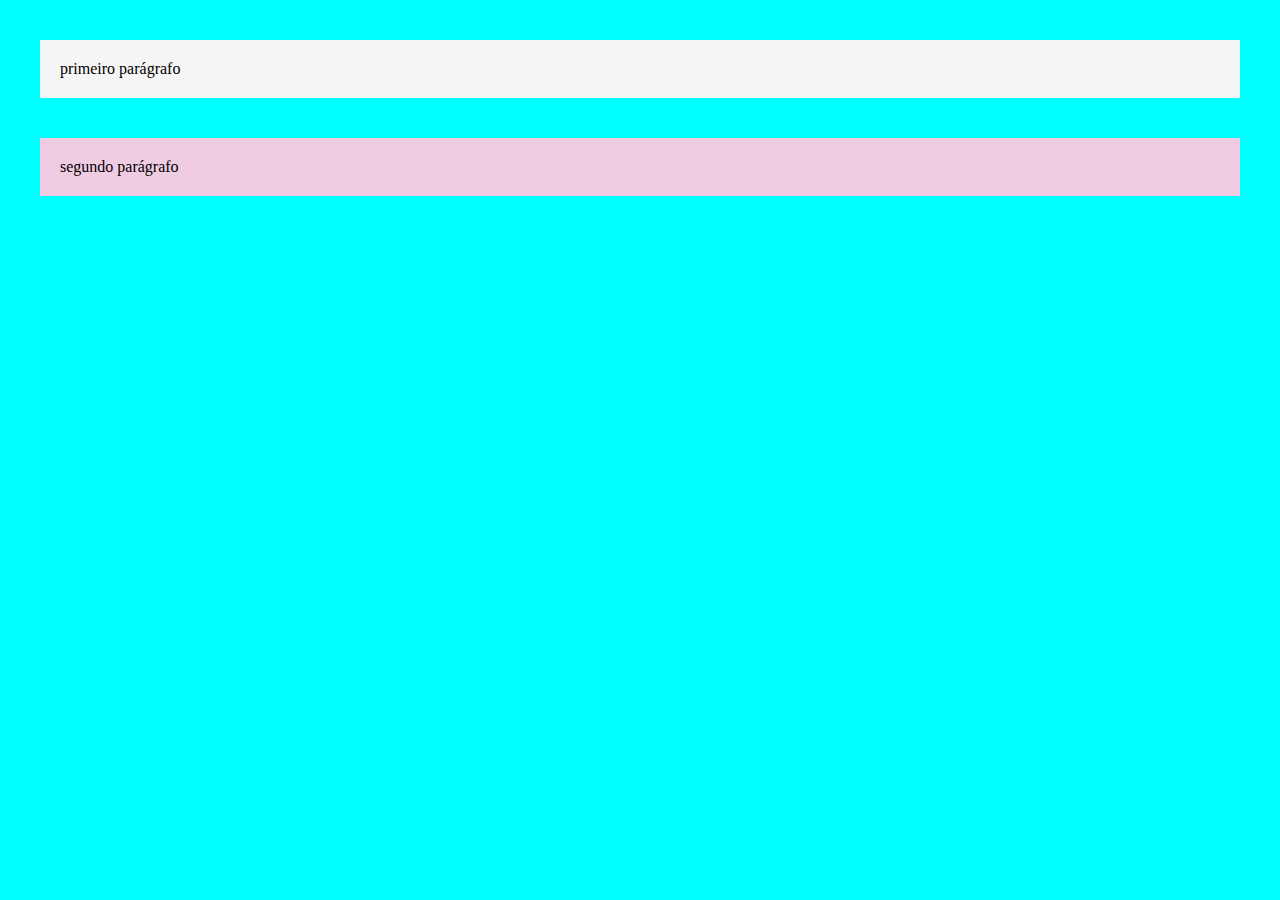
<file: 2-paragrafos/index.html>
<!DOCTYPE html>
<html lang="en">

<head>
    <meta charset="UTF-8">
    <meta name="viewport" content="width=device-width, initial-scale=1.0">
    <link rel="stylesheet" href="style.css">
    <link rel="stylesheet" href="reset.css">
    <title>2 parágrafos</title>
</head>

<body>

    <p class="primeiro">primeiro parágrafo</p>

    <p class="segundo">segundo parágrafo</p>

    <p class=""> </p>
</body>

</html>
</file>
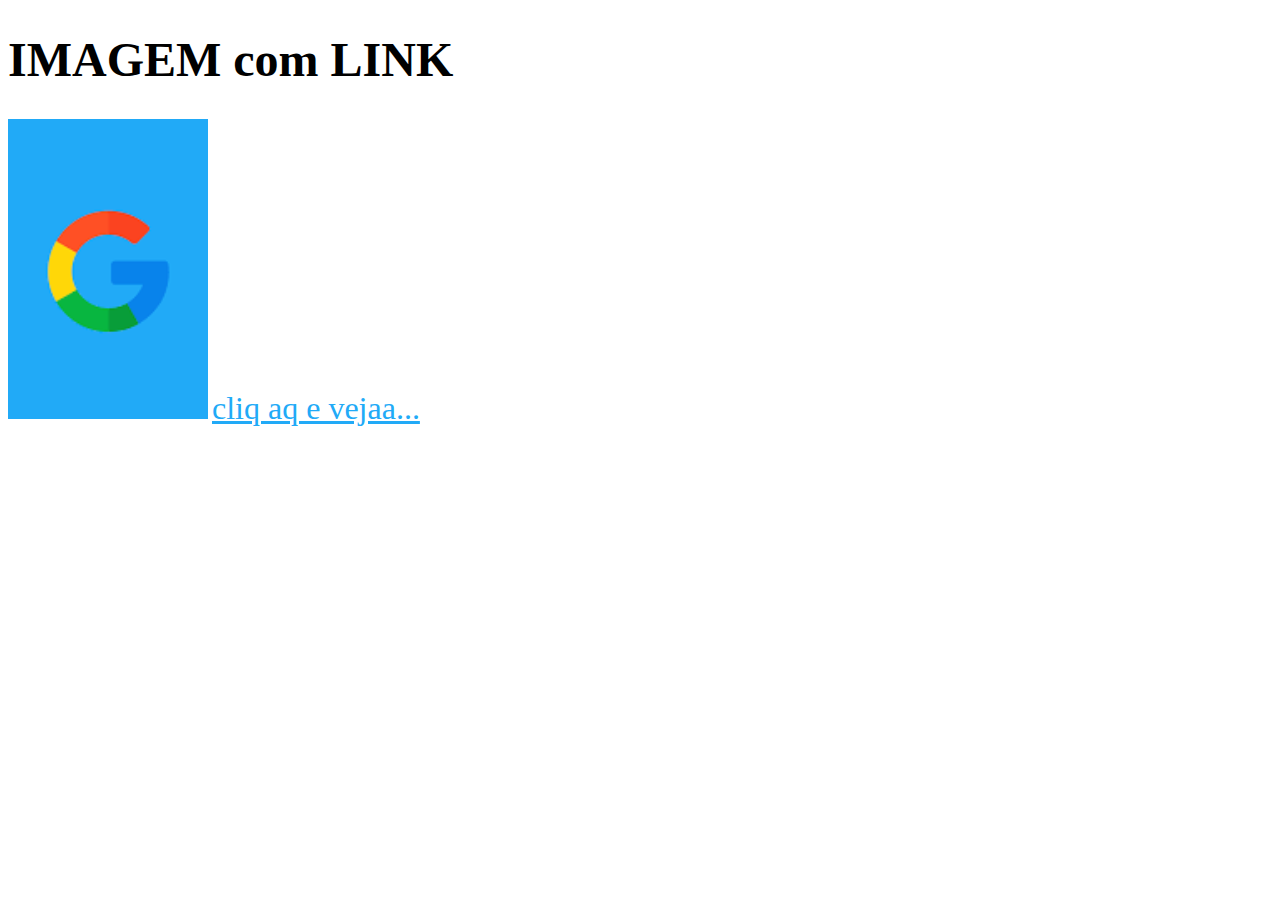
<file: imagem-com-link/index.html>
<!DOCTYPE html>
<html lang="en">

<head>
    <meta charset="UTF-8">
    <meta name="viewport" content="width=device-width, initial-scale=1.0">
    <link rel="stylesheet" href="style.css">
    <title>imagem com link</title>
</head>

<body>
    <h1>IMAGEM com LINK</h1>

        <img src="src/imagem/Screenshot_4.png" alt="img google" title="img print google 200x300">

        <a href="https://www.google.com/" target="_blank">cliq aq e vejaa... </a>
</body>

</html>
</file>
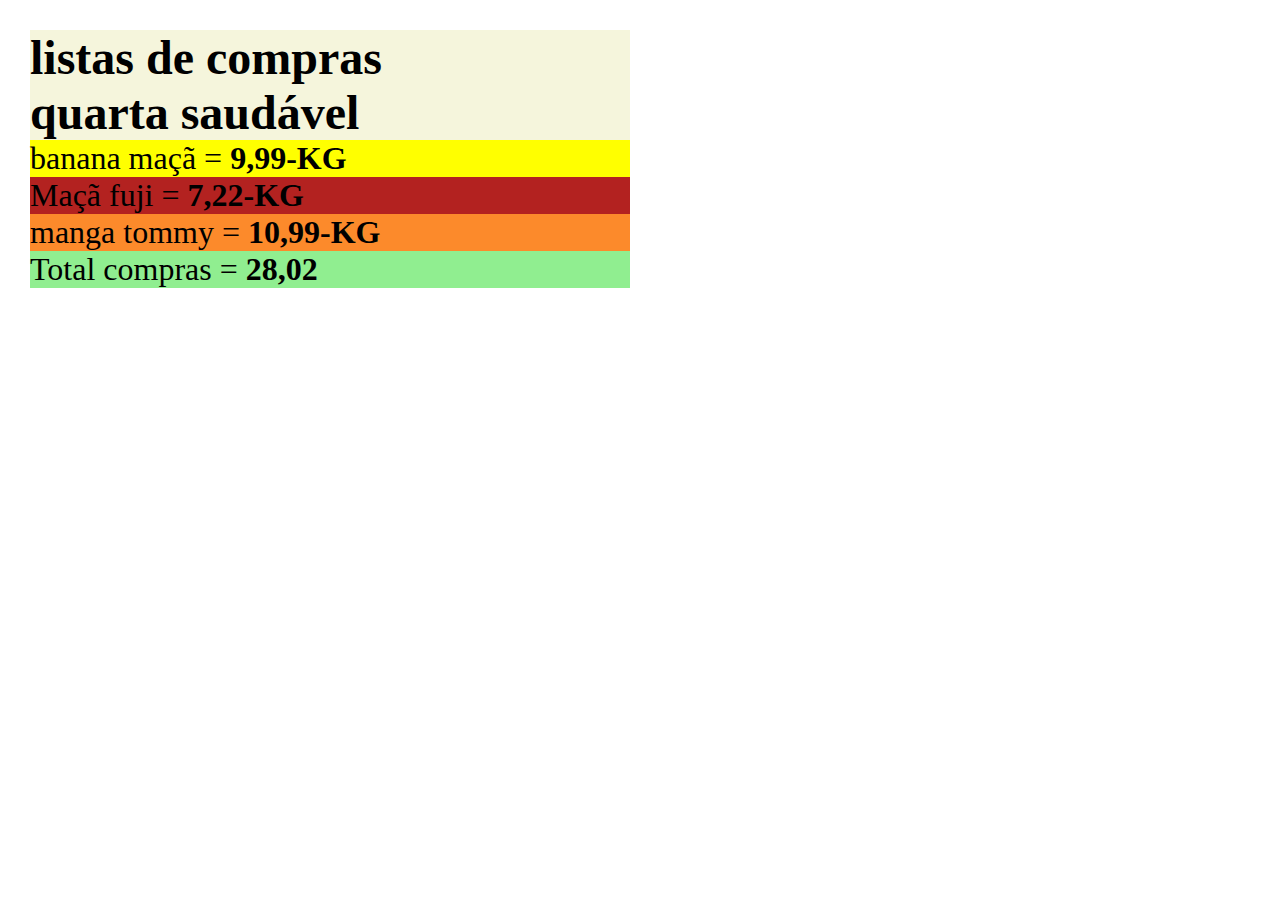
<file: lista-de-compras-quarta-saldavel/index.html>
<!DOCTYPE html>
<html lang="en">

<head>
    <meta charset="UTF-8">
    <meta name="viewport" content="width=device-width, initial-scale=1.0">
    <title>listas de compras</title>
    <link rel="stylesheet" href="style.css">
    <link rel="stylesheet" href="reset.css">
    
</head>

<body>
    <div class="lista">
        <div>
            <h1>listas de compras <br>quarta saudável </h1>
        </div>
        <div>
            <p class="banana">banana maçã = <b>9,99-KG</b></p>
        </div>
        <div>
            <p class="maca">Maçã fuji = <b>7,22-KG</b></p>
        </div>
        <div>
            <p class="manga">manga tommy = <b>10,99-KG</b></p>
        </div>
        <div>
            <p class="total">Total compras = <b>28,02</b></p>
        </div>
    </div>
</body>

</html>
</file>
<file: 2-paragrafos/style.css>
.primeiro {
    background-color: #F5F5F5;
    margin: 40px;
    padding: 20px;
}

.segundo {
    margin: 40px;
    padding: 20px;
    background-color:#F0CCE2;
    
}

body {
    background-color: aqua;

}
</file>
<file: imagem-com-link/style.css>
h1{
    font-size: 3em;
}
a {
    font-size: 2em;
    color: #21AAF7;
}
</file>
<file: lista-de-compras-quarta-saldavel/style.css>
.lista {
    width: 600px;
    margin:30px;
}
h1 {
    font-size: 3em;
    background-color: beige;
}

.banana {
    font-size: 2em ;
    background-color: yellow;
}

.maca {
    font-size: 2em;
    background-color: #B32220;
}

.manga {
    font-size: 2em;
    background-color: #FC8A2B;
}

.total {
    font-size: 2em;
    background-color: lightgreen;
}
</file>
